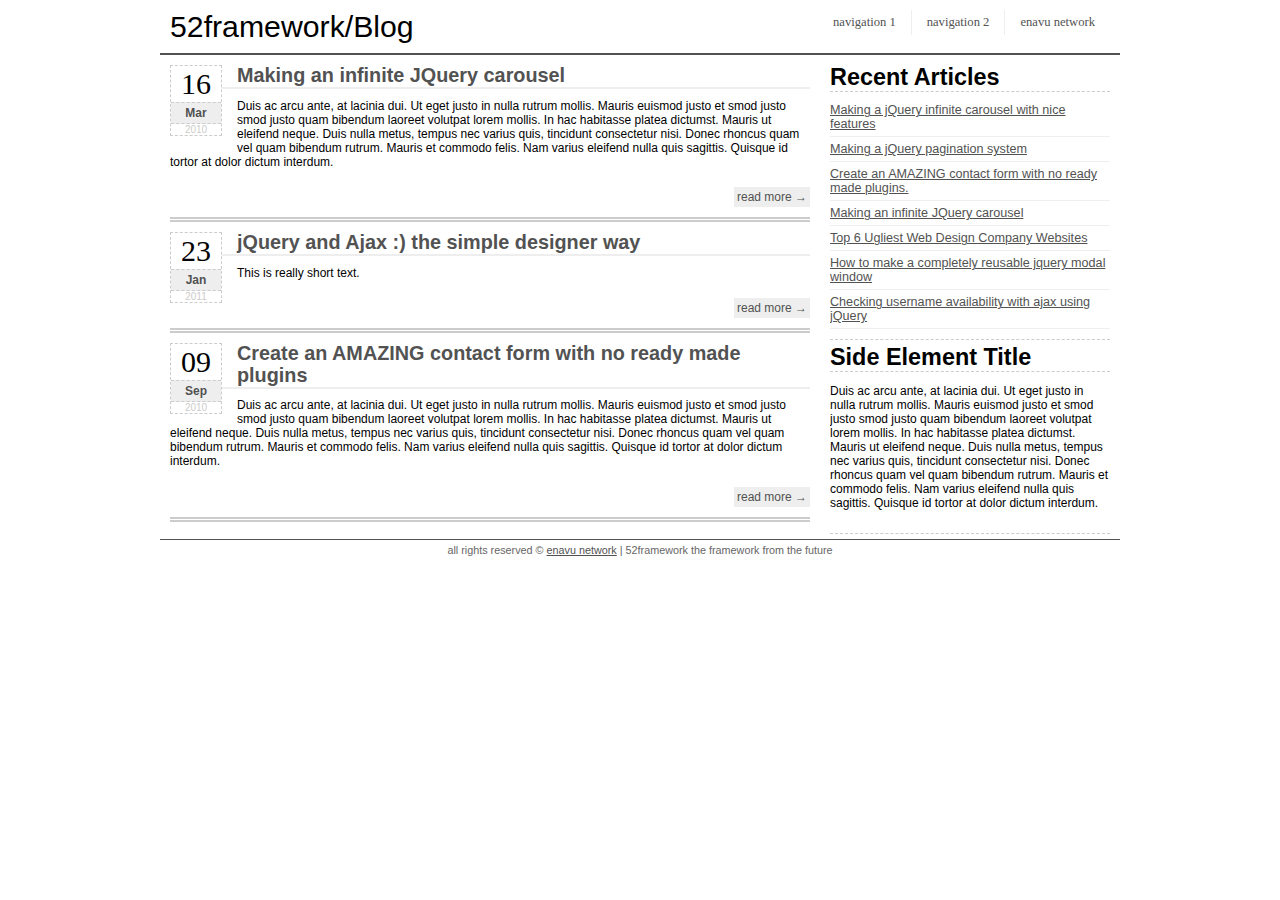
<file: static/demos/blog/index.html>
<!DOCTYPE HTML>
<html>
    <head>
    <meta charset=utf-8>
    <title>52framework - The framework from the future, HTML5, CSS3, and more!</title>
    <script src="http://c.fzilla.com/1286136086-jquery.js"></script>
    <script src="../../js/modernizr-1.7.min.js"></script><!-- this is the javascript allowing html5 to run in older browsers -->
    
    <link rel="stylesheet" type="text/css" href="../../css/reset.css" media="screen" title="html5doctor.com Reset Stylesheet" />
    
    <!-- in the CSS3 stylesheet you will find examples of some great new features CSS has to offer -->
    <link rel="stylesheet" type="text/css" href="../../css/css3.css" media="screen" />
    
    <!-- general stylesheet contains some default styles, you do not need this, but it helps you keep a uniform style -->
    <link rel="stylesheet" type="text/css" href="../../css/general.css" media="screen" />
    
    <!-- grid's will help you keep your website appealing to your users, view 52framework.com website for documentation -->
    <link rel="stylesheet" type="text/css" href="../../css/grid.css" media="screen" />
    
    <!-- this script is needed for using advanced css selectors in your css -->
    <!--[if (gte IE 6)&(lte IE 8)]>
    	<script src="js/selectivizr.js"></script>
    <![endif]-->  
    
    
    <!-- the following style is for demonstartion purposes only and is not needed for anything but inspiration -->
    <style>
		header {padding-top:10px; border-bottom:2px solid #525252; margin-bottom:10px;}
		header .logo {font-size:2.52em;}
		header nav ul {float:right;}
		header nav ul li {float:left;}
		header nav ul li a {display:block; padding:5px 15px; border-right:1px solid #eee; font-size:1.052em; font-family:Georgia, "Times New Roman", Times, serif; text-decoration:none;}
		header nav ul li a:hover {background-color:#eee; border-right:1px solid #ccc; text-shadow:-1px -1px 0px #fff;}
		header nav ul li:last-child a {border-right:none;}
		
		article {border-bottom:5px double #ccc; margin-bottom:10px; padding-bottom:10px;}
		article a h3 {border-bottom:2px solid #eee;}
		article a {text-decoration:none;}
		
		article .date {display:block; float:left; border:1px dashed #ccc; margin-right:15px; margin-bottom:10px; background-color:#fff;}
		article .date .day {font-family:Georgia, "Times New Roman", Times, serif; font-size:2.5em; text-align:center; display:block; padding:1px 10px;}
		article .date .month {font-family:Arial, Helvetica, sans-serif; background-color:#eee; border-top:1px dashed #ccc; border-bottom:1px dashed #ccc; font-weight:600; color:#525252;  display:block; text-align:center; padding:3px;}
		article .date .year {font-family:Verdana, Geneva, sans-serif; font-size:10px; text-align:center; color:#ccc; display:block;}
		
		article .more {display:block; float:right; background-color:#eee; text-decoration:none; padding:3px;}
		
		ul.recent {list-style:none; margin:0px; padding:0px;}
		ul.recent li {margin-bottom:5px; font-size:1.052em; border-bottom:1px solid #eee; padding-bottom:5px;}
		
		.side_element {margin-bottom:5px; padding-bottom:5px; border-bottom:1px dashed #ccc;}
		
		h2 {border-bottom:1px dashed #ccc;}
		
		footer {text-align:center; color:#666; font-size:0.9em; padding:4px 0px; border-top:1px solid #525252;}
	</style>
    </head>

<body>
<div class="row">
	<header>
    	
      <div class="logo col_7 col">52framework/Blog</div><!-- logo col_7 -->
        
      <nav class="col_9 col">
        	<ul>
            	<li><a href="#navigation">navigation 1</a></li>
                <li><a href="#navigation">navigation 2</a></li>
            	<li><a href="http://www.enavu.com">enavu network</a></li>
            </ul>
        </nav><!-- nav col_9 -->
      <div class="clear"></div><!-- clear -->
    </header>
</div><!-- row -->

<!-- this section shows you most of the styled elements from the general stylesheet -->
<section class="row" id="styled">
    <div class="col col_11">
        <article>    
        	<div class="date">
                <span class="day">16</span>
                <span class="month">Mar</span>
                <span class="year">2010</span>
            </div>
            <a href="article.html"><h3>Making an infinite JQuery carousel</h3></a>
            <p>Duis ac arcu ante, at lacinia dui. Ut eget justo in nulla rutrum mollis. Mauris euismod justo et smod justo  smod justo  quam bibendum laoreet volutpat lorem mollis. In hac habitasse platea dictumst.
             Mauris ut eleifend neque. Duis nulla metus, tempus nec varius quis, tincidunt consectetur nisi. Donec rhoncus quam vel quam bibendum rutrum. Mauris et commodo felis. Nam varius eleifend nulla quis sagittis. Quisque id tortor at dolor dictum interdum.</p>
             <a href="article.html" class="more">read more &rarr;</a>
             <div class="clear"></div>
        </article>
        <!-- -->
        <article>  
        	<div class="date">
                <span class="day">23</span>
                <span class="month">Jan</span>
                <span class="year">2011</span>
            </div>  
            <a href="article.html"><h3>jQuery and Ajax :) the simple designer way</h3></a>
            <p>This is really short text.</p>
             <a href="article.html" class="more">read more &rarr;</a>
             <div class="clear"></div>
        </article>
        <!-- -->
        <article>    
        	<div class="date">
                <span class="day">09</span>
                <span class="month">Sep</span>
                <span class="year">2010</span>
            </div>
            <a href="article.html"><h3>Create an AMAZING contact form with no ready made plugins</h3></a>
            <p>Duis ac arcu ante, at lacinia dui. Ut eget justo in nulla rutrum mollis. Mauris euismod justo et smod justo  smod justo  quam bibendum laoreet volutpat lorem mollis. In hac habitasse platea dictumst.
             Mauris ut eleifend neque. Duis nulla metus, tempus nec varius quis, tincidunt consectetur nisi. Donec rhoncus quam vel quam bibendum rutrum. Mauris et commodo felis. Nam varius eleifend nulla quis sagittis. Quisque id tortor at dolor dictum interdum.</p>
             <a href="article.html" class="more">read more &rarr;</a>
             <div class="clear"></div>
        </article>
        <!-- -->
    </div><!-- col_11 -->
  <div class="col col_5">
  			<div class="side_element">
                <h2>Recent Articles</h2>
                <ul class="recent">
                    <li><a href="article.html" title="Making a jQuery infinite carousel with nice features">Making a jQuery infinite carousel with nice features</a></li>
                    <li><a href="article.html" title="Making a jQuery pagination system">Making a jQuery pagination system</a></li>
                    <li><a href="article.html" title="Create an AMAZING contact form with no ready made plugins.">Create an AMAZING contact form with no ready made plugins.</a></li>
                    <li><a href="article.html" title="Making an infinite JQuery carousel">Making an infinite JQuery carousel</a></li>
                    <li><a href="article.html" title="Top 6 Ugliest Web Design Company Websites">Top 6 Ugliest Web Design Company Websites</a></li>
                    <li><a href="article.html" title="How to make a completely reusable jquery modal window">How to make a completely reusable jquery modal window</a></li>
                    <li><a href="article.html" title="Checking username availability with ajax using jQuery">Checking username availability with ajax using jQuery</a></li>
                </ul>	
            </div><!-- side_element -->
            <div class="side_element">
            	<h2>Side Element Title</h2>
                <p>Duis ac arcu ante, at lacinia dui. Ut eget justo in nulla rutrum mollis. Mauris euismod justo et smod justo smod justo quam bibendum laoreet volutpat lorem mollis. In hac habitasse platea dictumst. Mauris ut eleifend neque. Duis nulla metus, tempus nec varius quis, tincidunt consectetur nisi. Donec rhoncus quam vel quam bibendum rutrum. Mauris et commodo felis. Nam varius eleifend nulla quis sagittis. Quisque id tortor at dolor dictum interdum.</p>
            </div><!-- side_element -->
    </div><!-- col_5 -->
</section><!-- row -->

<footer class="row">

	<div class="col_16 col">all rights reserved &copy; <a href="http://www.enavu.com">enavu network</a> | 52framework the framework from the future</div>

</footer>
</body>
</html>
</file>
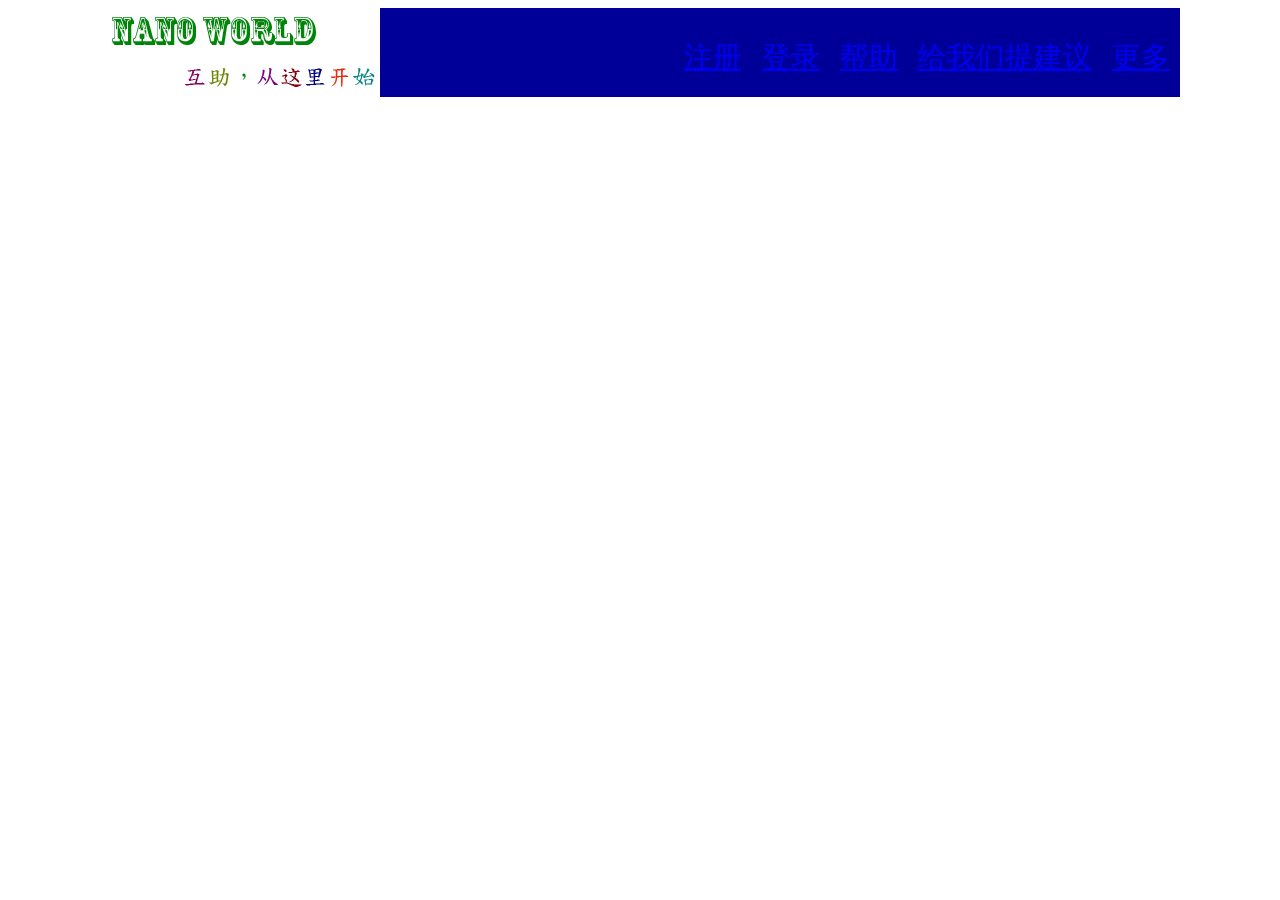
<file: templates/top.html>
<!DOCTYPE html PUBLIC "-//W3C//DTD XHTML 1.0 Transitional//EN" "http://www.w3.org/TR/xhtml1/DTD/xhtml1-transitional.dtd">
<html xmlns="http://www.w3.org/1999/xhtml">
<head>
<meta http-equiv="Content-Type" content="text/html; charset=utf-8" />
<title>页面头部</title>
</head>

<body>
<div id="head" name="head" style="text-align:center; margin:0 auto; padding:0; clear:both; width:1079px; height:89px;">
  <div id="left" name="left" style="width:279px; height:89px; float:left; display:inline-block; margin:0; padding:0;">
  <img src="../static/img/logo.png" />
  </div>
  <div id="right" name="right" style=" height:89px; width:800px; float:left; display:inline-block; margin:0; padding:0; background-color:#009;">
  <div id="more" name="more" style="float:right; height:89px; text-align:center; margin:30px 10px;">
  <a href="#" style="font-size:29px; text-align:center;">更多</a>
  </div>
  <div id="advice" name="advice" style="float:right; height:89px; text-align:center; margin:30px 10px;">
  <a href="#" style="font-size:29px; text-align:center;">给我们提建议</a>
  </div>
  <div id="help" name="help" style="float:right; height:89px; text-align:center; margin:30px 10px;">
  <a href="#" style="font-size:29px; text-align:center;">帮助</a>
  </div>
  <div id="login" name="login" style="float:right; height:89px; text-align:center; margin:30px 10px;">
  <a href="#" style="font-size:29px; text-align:center;">登录</a>
  </div>
  <div id="register" name="register" style="float:right; height:89px; text-align:center; margin:30px 10px;">
  <a href="#" style="font-size:29px; text-align:center;">注册</a>
  </div>
  </div>
</div>
</body>
</html>
</file>
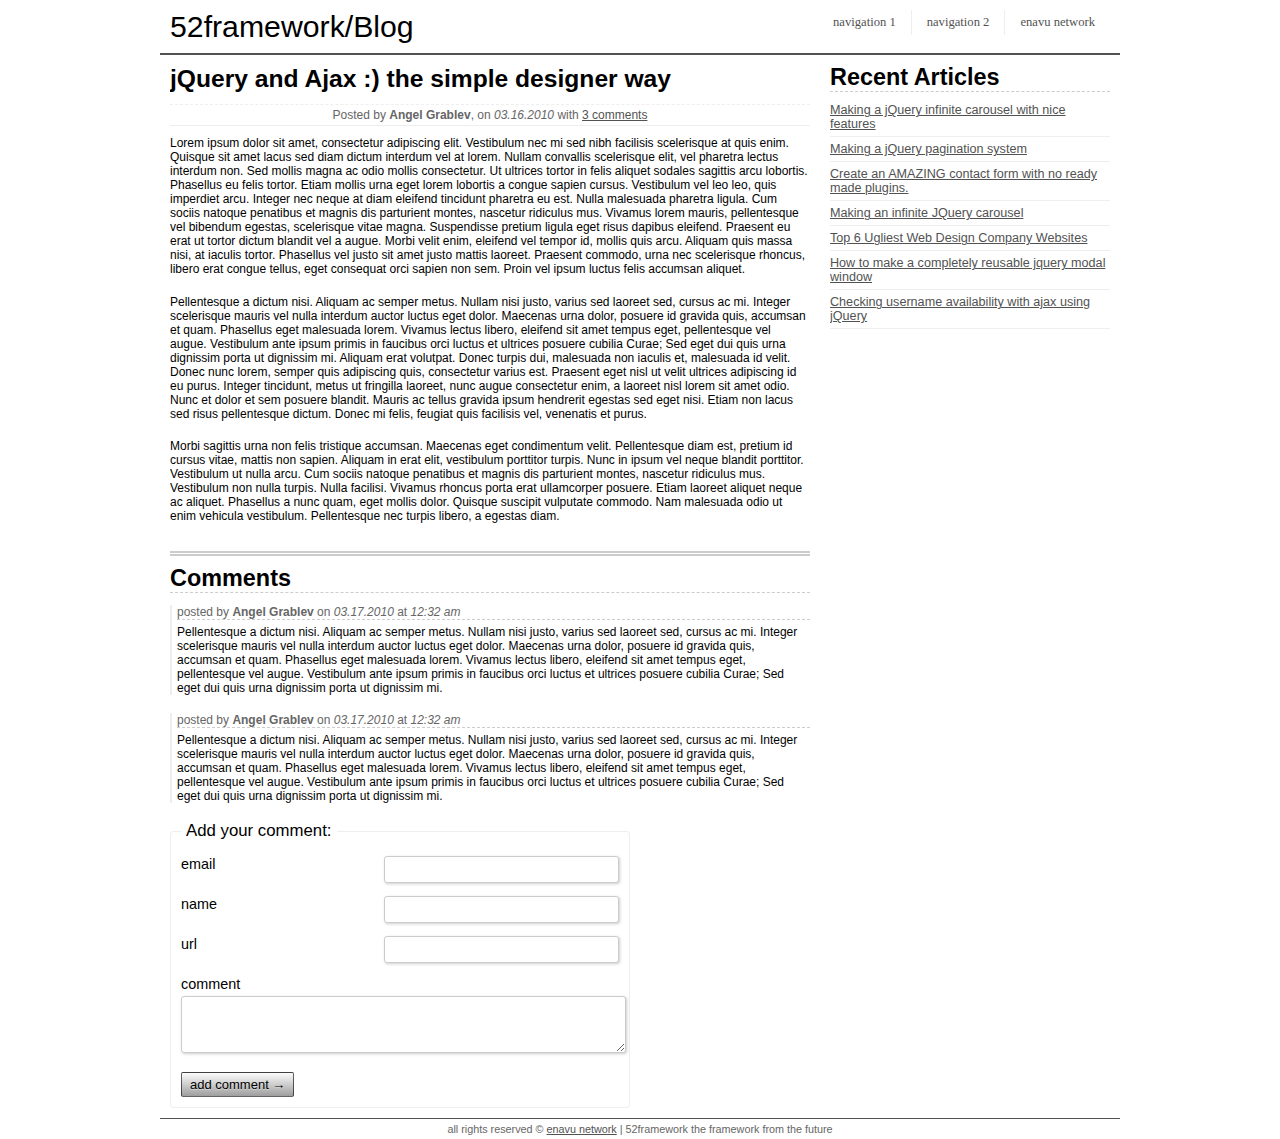
<file: static/demos/blog/article.html>
<!DOCTYPE HTML>
<html>
    <head>
    <meta charset=utf-8>
    <title>52framework - The framework from the future, HTML5, CSS3, and more!</title>
    
    <script src="../../js/modernizr-1.7.min.js"></script><!-- this is the javascript allowing html5 to run in older browsers -->
    
    <link rel="stylesheet" type="text/css" href="../../css/reset.css" media="screen" title="html5doctor.com Reset Stylesheet" />
    
    <!-- in the CSS3 stylesheet you will find examples of some great new features CSS has to offer -->
    <link rel="stylesheet" type="text/css" href="../../css/css3.css" media="screen" />
    
    <!-- general stylesheet contains some default styles, you do not need this, but it helps you keep a uniform style -->
    <link rel="stylesheet" type="text/css" href="../../css/general.css" media="screen" />
    
    <!-- grid's will help you keep your website appealing to your users, view 52framework.com website for documentation -->
    <link rel="stylesheet" type="text/css" href="../../css/grid.css" media="screen" />
    
    <!-- special styling for forms, this can be used as a form framework on its own -->
    <link rel="stylesheet" type="text/css" href="../../css/forms.css" media="screen" />
    
    
    <!-- the following style is for demonstartion purposes only and is not needed for anything but inspiration -->
    <style>
		header {padding-top:10px; border-bottom:2px solid #525252; margin-bottom:10px;}
		header .logo {font-size:2.52em;}
		header nav ul {float:right;}
		header nav ul li {float:left;}
		header nav ul li a {display:block; padding:5px 15px; border-right:1px solid #eee; font-size:1.052em; font-family:Georgia, "Times New Roman", Times, serif; text-decoration:none;}
		header nav ul li a:hover {background-color:#eee; border-right:1px solid #ccc; text-shadow:-1px -1px 0px #fff;}
		header nav ul li.last a {border-right:none;}
		
		article {border-bottom:5px double #ccc; margin-bottom:10px; padding-bottom:10px;}
		article .information {color:#666; margin-bottom:10px; border-top:1px dashed #eee; border-bottom:1px solid #eee; display:block; text-align:center; padding:3px 0px;}
		ul.recent {list-style:none; margin:0px; padding:0px;}
		ul.recent li {margin-bottom:5px; font-size:1.052em; border-bottom:1px solid #eee; padding-bottom:5px;}
		h1 {font-size:2.052em;}
		h2 {border-bottom:1px dashed #ccc;}
		
		.comments {list-style:none; margin:0px; padding:0px;}
		.comments li {border-left:2px solid #eee; padding-left:5px; margin-bottom:5px;}
		.comments li .comment_information {font-family:Verdana, Geneva, sans-serif; border-bottom:1px dashed #ccc; margin-bottom:5px; display:block; color:#666;}
		
		footer {text-align:center; color:#666; font-size:0.9em; padding:4px 0px; border-top:1px solid #525252;}
	</style>
    </head>

<body>
<div class="row">
	<header>
    	
      <div class="logo col_7 col">52framework/Blog</div><!-- logo col_7 -->
        
      <nav class="col_9 col">
        	<ul>
            	<li><a href="#navigation">navigation 1</a></li>
                <li><a href="#navigation">navigation 2</a></li>
            	<li class="last"><a href="http://www.enavu.com">enavu network</a></li>
            </ul>
        </nav><!-- nav col_9 -->
      <div class="clear"></div><!-- clear -->
    </header>
</div><!-- row -->

<!-- this section shows you most of the styled elements from the general stylesheet -->
<section class="row" id="styled">
    <div class="col col_11">
        <article>  
        	<h1>jQuery and Ajax :) the simple designer way</h1>
            <span class="information">Posted by <b>Angel Grablev</b>, on <i>03.16.2010</i> with <a href="#comments">3 comments</a></span>
            <p>Lorem ipsum dolor sit amet, consectetur adipiscing elit. Vestibulum nec mi sed nibh facilisis scelerisque at quis enim. Quisque sit amet lacus sed diam dictum interdum vel at lorem. Nullam convallis scelerisque elit, vel pharetra lectus interdum non. Sed mollis magna ac odio mollis consectetur. Ut ultrices tortor in felis aliquet sodales sagittis arcu lobortis. Phasellus eu felis tortor. Etiam mollis urna eget lorem lobortis a congue sapien cursus. Vestibulum vel leo leo, quis imperdiet arcu. Integer nec neque at diam eleifend tincidunt pharetra eu est. Nulla malesuada pharetra ligula. Cum sociis natoque penatibus et magnis dis parturient montes, nascetur ridiculus mus. Vivamus lorem mauris, pellentesque vel bibendum egestas, scelerisque vitae magna. Suspendisse pretium ligula eget risus dapibus eleifend. Praesent eu erat ut tortor dictum blandit vel a augue. Morbi velit enim, eleifend vel tempor id, mollis quis arcu. Aliquam quis massa nisi, at iaculis tortor. Phasellus vel justo sit amet justo mattis laoreet. Praesent commodo, urna nec scelerisque rhoncus, libero erat congue tellus, eget consequat orci sapien non sem. Proin vel ipsum luctus felis accumsan aliquet.</p>

			<p>Pellentesque a dictum nisi. Aliquam ac semper metus. Nullam nisi justo, varius sed laoreet sed, cursus ac mi. Integer scelerisque mauris vel nulla interdum auctor luctus eget dolor. Maecenas urna dolor, posuere id gravida quis, 				accumsan et quam. Phasellus eget malesuada lorem. Vivamus lectus libero, eleifend sit amet tempus eget, pellentesque vel augue. Vestibulum ante ipsum primis in faucibus orci luctus et ultrices posuere cubilia Curae; Sed eget dui quis urna dignissim porta ut dignissim mi. Aliquam erat volutpat. Donec turpis dui, malesuada non iaculis et, malesuada id velit. Donec nunc lorem, semper quis adipiscing quis, consectetur varius est. Praesent eget nisl ut velit ultrices adipiscing id eu purus. Integer tincidunt, metus ut fringilla laoreet, nunc augue consectetur enim, a laoreet nisl lorem sit amet odio. Nunc et dolor et sem posuere blandit. Mauris ac tellus gravida ipsum hendrerit egestas sed eget nisi. Etiam non lacus sed risus pellentesque dictum. Donec mi felis, feugiat quis facilisis vel, venenatis et purus.</p>

			<p>Morbi sagittis urna non felis tristique accumsan. Maecenas eget condimentum velit. Pellentesque diam est, pretium id cursus vitae, mattis non sapien. Aliquam in erat elit, vestibulum porttitor turpis. Nunc in ipsum vel neque blandit porttitor. Vestibulum ut nulla arcu. Cum sociis natoque penatibus et magnis dis parturient montes, nascetur ridiculus mus. Vestibulum non nulla turpis. Nulla facilisi. Vivamus rhoncus porta erat ullamcorper posuere. Etiam laoreet aliquet neque ac aliquet. Phasellus a nunc quam, eget mollis dolor. Quisque suscipit vulputate commodo. Nam malesuada odio ut enim vehicula vestibulum. Pellentesque nec turpis libero, a egestas diam. </p>
        </article>
        <!-- -->
        <h2>Comments</h2>
        <ul class="comments">
        	<li><span class="comment_information">posted by <b>Angel Grablev</b> on <i>03.17.2010</i> at <i>12:32 am</i></span>
            	<p>Pellentesque a dictum nisi. Aliquam ac semper metus. Nullam nisi justo, varius sed laoreet sed, cursus ac mi. Integer scelerisque mauris vel nulla interdum auctor luctus eget dolor. Maecenas urna dolor, posuere id gravida quis, 				accumsan et quam. Phasellus eget malesuada lorem. Vivamus lectus libero, eleifend sit amet tempus eget, pellentesque vel augue. Vestibulum ante ipsum primis in faucibus orci luctus et ultrices posuere cubilia Curae; Sed eget dui quis urna dignissim porta ut dignissim mi. </p>
            </li><!-- -->
            <li><span class="comment_information">posted by <b>Angel Grablev</b> on <i>03.17.2010</i> at <i>12:32 am</i></span>
            	<p>Pellentesque a dictum nisi. Aliquam ac semper metus. Nullam nisi justo, varius sed laoreet sed, cursus ac mi. Integer scelerisque mauris vel nulla interdum auctor luctus eget dolor. Maecenas urna dolor, posuere id gravida quis, 				accumsan et quam. Phasellus eget malesuada lorem. Vivamus lectus libero, eleifend sit amet tempus eget, pellentesque vel augue. Vestibulum ante ipsum primis in faucibus orci luctus et ultrices posuere cubilia Curae; Sed eget dui quis urna dignissim porta ut dignissim mi. </p>
            </li><!-- -->
        </ul><!-- comments -->
        <form class="col_8 add_comment">
    	<fieldset>	
        	<legend>Add your comment:</legend>
            <div>
            	<label for="email">email</label>
                <input type="email" id="email" required="required" class="box_shadow"  />
            </div>
            <div>
            	<label for="name">name</label>
                <input type="text" id="name" class="box_shadow" />
            </div>
            <div>
            	<label for="url">url</label>
                <input type="url" id="url" class="box_shadow" />
            </div>
            <div class="textarea">
            	<label for="comment">comment</label>
                <textarea id="comment" class="box_shadow"></textarea>
            </div>
            <input type="submit" value="add comment &rarr;" />
        </fieldset>
    </form>
    <div class="clear" style="height:10px;"></div>
    </div><!-- col_11 -->
  <div class="col col_5">
            <h2>Recent Articles</h2>
            <ul class="recent">
                <li><a href="article.html" title="Making a jQuery infinite carousel with nice features">Making a jQuery infinite carousel with nice features</a></li>
                <li><a href="article.html" title="Making a jQuery pagination system">Making a jQuery pagination system</a></li>
                <li><a href="article.html" title="Create an AMAZING contact form with no ready made plugins.">Create an AMAZING contact form with no ready made plugins.</a></li>
                <li><a href="article.html" title="Making an infinite JQuery carousel">Making an infinite JQuery carousel</a></li>
                <li><a href="article.html" title="Top 6 Ugliest Web Design Company Websites">Top 6 Ugliest Web Design Company Websites</a></li>
                <li><a href="article.html" title="How to make a completely reusable jquery modal window">How to make a completely reusable jquery modal window</a></li>
                <li><a href="article.html" title="Checking username availability with ajax using jQuery">Checking username availability with ajax using jQuery</a></li>
            </ul>	
    </div><!-- col_5 -->
</section><!-- row -->

<footer class="row">

	<div class="col_16 col">all rights reserved &copy; <a href="http://www.enavu.com">enavu network</a> | 52framework the framework from the future</div>

</footer>
</body>
</html>
</file>
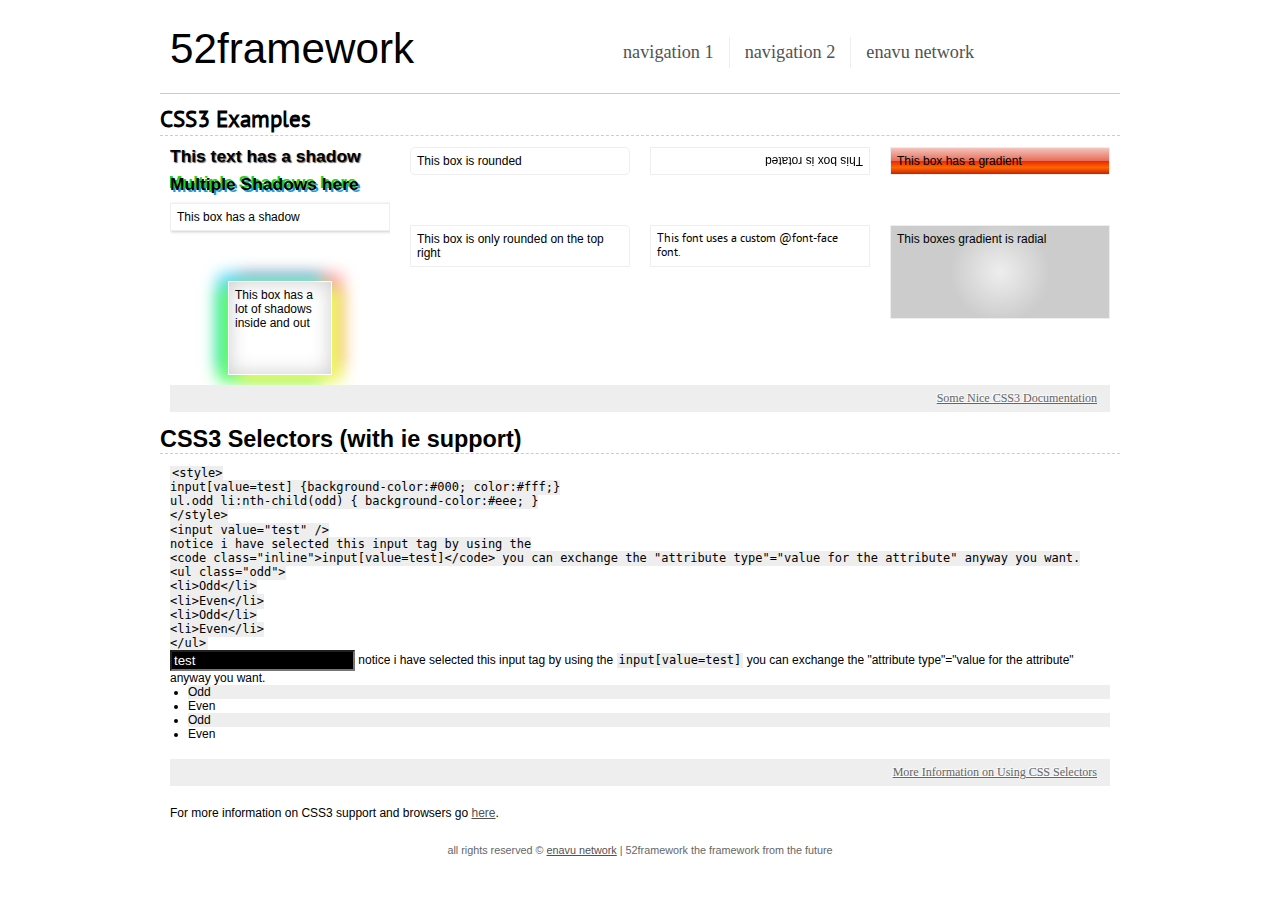
<file: static/demos/css3/demo.html>
<!DOCTYPE HTML>
<html>
    <head>
    <meta charset=utf-8>
    <title>52framework - The framework from the future, HTML5, CSS3, and more!</title>
    <script src="http://c.fzilla.com/1286136086-jquery.js"></script>
    <script src="../../js/modernizr-1.7.min.js"></script><!-- this is the javascript allowing html5 to run in older browsers -->
    <!--[if IE]><script type="text/javascript" src="excanvas.js"></script><![endif]-->
    
    <link rel="stylesheet" type="text/css" href="../../css/reset.css" media="screen" title="html5doctor.com Reset Stylesheet" />
    
    <!-- in the CSS3 stylesheet you will find examples of some great new features CSS has to offer -->
    <link rel="stylesheet" type="text/css" href="../../css/css3.css" media="screen" />
    
    <!-- general stylesheet contains some default styles, you do not need this, but it helps you keep a uniform style -->
    <link rel="stylesheet" type="text/css" href="../../css/general.css" media="screen" />
    
    <!-- grid's will help you keep your website appealing to your users, view 52framework.com website for documentation -->
    <link rel="stylesheet" type="text/css" href="../../css/grid.css" media="screen" />
    
    <!-- this script is needed for using advanced css selectors in your css -->
    <!--[if (gte IE 6)&(lte IE 8)]>
    	<script src="../../js/selectivizr.js"></script>
    <![endif]-->  
    
    <!-- the following style is for demonstartion purposes only and is not needed for anything but inspiration -->
    <style>
		header {padding-top:25px; border-bottom:1px solid #ccc; padding-bottom:20px;}
		header .logo {font-size:3.52em;}
		header nav ul li {float:left; margin-top:12px;}
		header nav ul li a {display:block; padding:5px 15px; border-right:1px solid #eee; font-size:1.52em; font-family:Georgia, "Times New Roman", Times, serif; text-decoration:none;}
		header nav ul li a:hover {background-color:#eee; border-right:1px solid #ccc; text-shadow:-1px -1px 0px #fff;}
		header nav ul li.last a {border-right:none;}
		
		#css3 div > div {margin:0px 0px 50px 0px; padding:6px; border:1px solid #eee;}
		#grid div {text-align:center;  }
		#grid div > .col {border-bottom:1px solid #ccc; padding:10px 0px; outline:1px solid #eee;}
		
		h2 {border-bottom:1px dashed #ccc; margin-top:15px;}
		
		.documentation {display:block; background-color:#eee; padding:6px 13px; font-family:Georgia, "Times New Roman", Times, serif; color:#666; text-align:right; text-shadow:-1px -1px 0px #fff;}
		
		footer {text-align:center; color:#666; font-size:0.9em; padding:4px 0px;}
	</style>
    </head>

<body>
<div class="row">
	<header>
    	
        <div class="logo col_7 col">52framework</div><!-- logo col_7 -->
        
      <nav class="col_9 col">
        	<ul>
            	<li><a href="#nav">navigation 1</a></li>
                <li><a href="#nav">navigation 2</a></li>
            	<li class="last"><a href="http://www.enavu.com">enavu network</a></li>
            </ul>
        </nav><!-- nav col_9 -->
      <div class="clear"></div><!-- clear -->
    </header>
</div><!-- row -->

<!-- this section shows off the CSS3 properties you can use today, with very little to no problems with older browsers -->
<section class="row" id="css3">
	<h2 class="fontface">CSS3 Examples</h2>
    <div class="col_4 col">
    	<h4 class="shadow">This text has a shadow</h4>
        
        <h4 class="shadow_multiple">Multiple Shadows here</h4>
        
        <div class="box_shadow">This box has a shadow</div><!-- box shadow -->
        
        <div class="box_shadow_multiple" style="width:90px; height:80px; margin:10px auto; border:1px solid #fff;">This box has a lot of shadows inside and out</div><!-- multiple shadows -->
    </div><!-- col_4 -->
  <div class="col col_4">
    	<div class="rounded">This box is rounded</div><!-- rounded -->
        
        <div class="rounded_top_right">This box is only rounded on the top right</div><!-- rounded_top_right -->
    </div><!-- col_4 -->
  <div class="col col_4">
    	<div class="rotate">This box is rotated</div><!-- rotate -->
        
        <div class="fontface">This font uses a custom @font-face font.</div><!-- fontface -->
    </div><!-- col_4 -->
  <div class="col col_4">
    	<div class="gradient">This box has a gradient</div><!-- gradient -->
        <div class="gradient_radial" style="height:80px;">This boxes gradient is radial</div><!-- radial -->
    </div><!-- col_4 -->
  <div class="col_16 col">
    	<a href="http://www.css3.info/preview/" class="documentation">Some Nice CSS3 Documentation</a>
    </div><!-- col_16 -->
</section><!-- row-->

<!-- css3 selectors -->
<section class="row" id="selectors">
	<h2>CSS3 Selectors (with ie support)</h2>
    <div class="col_16 col">
    <code>
    	&lt;style&gt;<br />
			input[value=test] {background-color:#000; color:#fff;}<br />
			ul.odd li:nth-child(odd) { background-color:#eee; }<br />
		&lt;/style&gt;<br />
        &lt;input value=&quot;test&quot; /&gt;<br /> notice i have selected this input tag by using the <br />&lt;code class=&quot;inline&quot;&gt;input[value=test]&lt;/code&gt; you can exchange the &quot;attribute type&quot;=&quot;value for the attribute&quot; anyway you want.<br />
        &lt;ul class=&quot;odd&quot;&gt;<br />&lt;li&gt;Odd&lt;/li&gt;<br />&lt;li&gt;Even&lt;/li&gt;<br />&lt;li&gt;Odd&lt;/li&gt;<br />&lt;li&gt;Even&lt;/li&gt;<br />&lt;/ul&gt;
    </code><br />
    	<style>
			input[value=test] {background-color:#000; color:#fff;}
			ul.odd li:nth-child(odd) { background-color:#eee; }
		</style>
        <input value="test" /> notice i have selected this input tag by using the <code class="inline">input[value=test]</code> you can exchange the "attribute type"="value for the attribute" anyway you want.
        <ul class="odd"><li>Odd</li><li>Even</li><li>Odd</li><li>Even</li></ul>
    </div><!-- col_16-->
  <div class="col_16 col">
    	<a href="http://selectivizr.com/" class="documentation">More Information on Using CSS Selectors</a>
    </div><!-- col_16 -->
</section>

<section class="row" style="margin-top:20px; margin-bottom:20px;">
	<div class="col_16 col">
    	For more information on CSS3 support and browsers go <a href="http://www.deepbluesky.com/blog/-/browser-support-for-css3-and-html5_72/">here</a>.
    </div><!-- col_16 -->
</section>
<footer class="row">

	<div class="col_16 col">all rights reserved &copy; <a href="http://www.enavu.com">enavu network</a> | 52framework the framework from the future</div>

</footer>
</body>
</html>
</file>
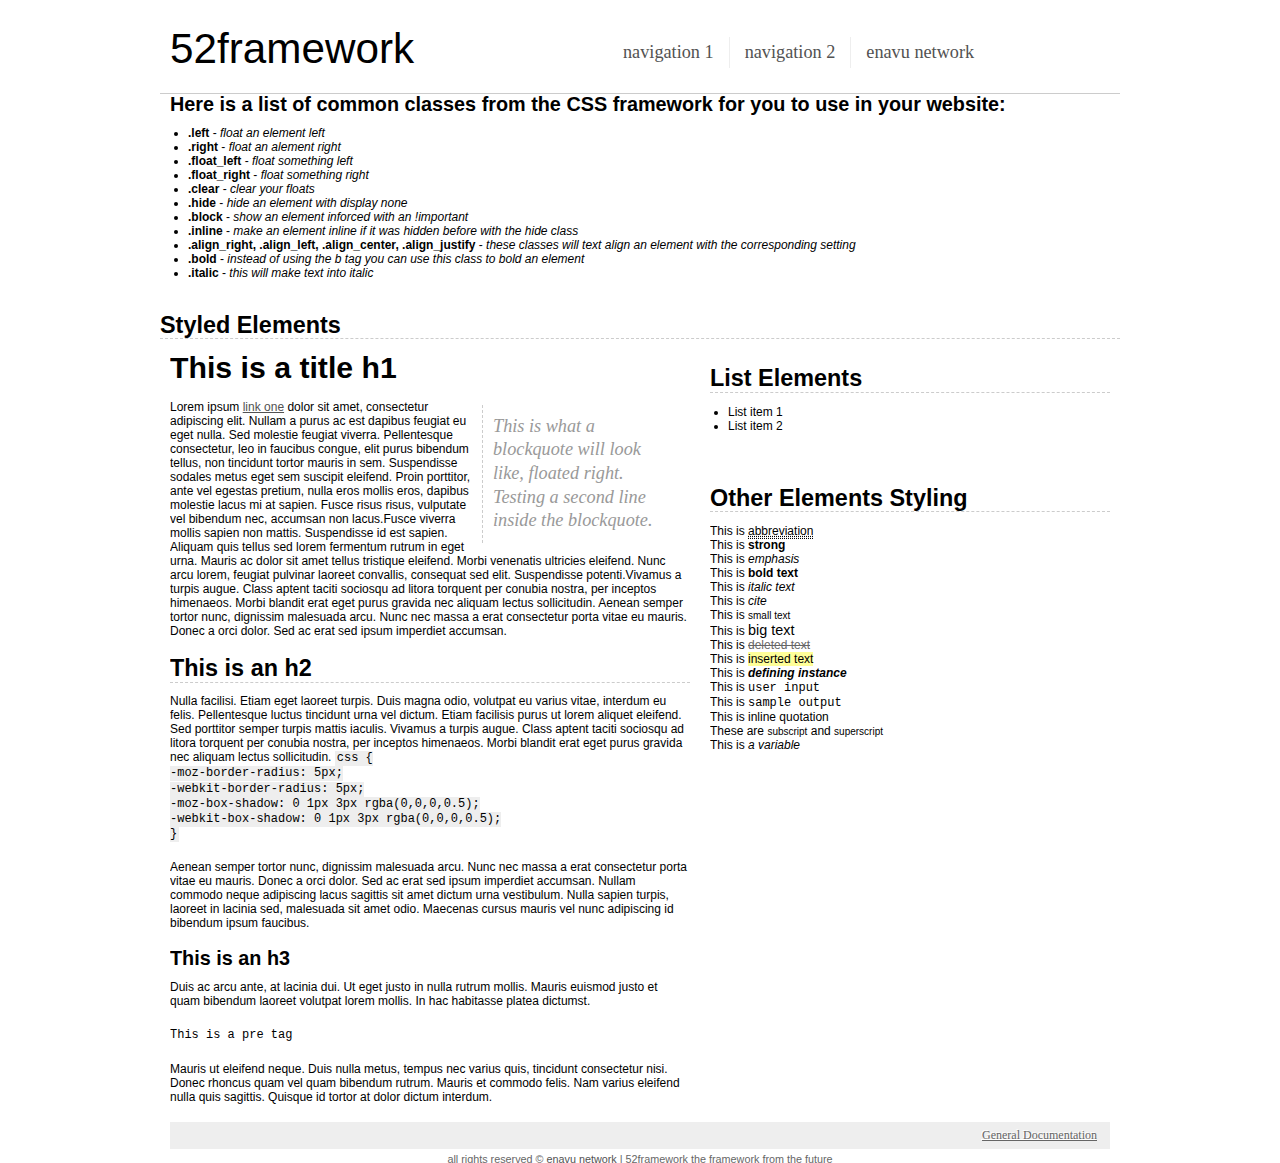
<file: static/demos/framework/css.html>
<!DOCTYPE HTML>
<html>
    <head>
    <meta charset=utf-8>
    <title>52framework - The framework from the future, HTML5, CSS3, and more!</title>
    
    <script src="../../js/modernizr-1.7.min.js"></script><!-- this is the javascript allowing html5 to run in older browsers -->
    
    <link rel="stylesheet" type="text/css" href="../../css/reset.css" media="screen" title="html5doctor.com Reset Stylesheet" />
    
    <!-- in the CSS3 stylesheet you will find examples of some great new features CSS has to offer -->
    <link rel="stylesheet" type="text/css" href="../../css/css3.css" media="screen" />
    
    <!-- general stylesheet contains some default styles, you do not need this, but it helps you keep a uniform style -->
    <link rel="stylesheet" type="text/css" href="../../css/general.css" media="screen" />
    
    <!-- grid's will help you keep your website appealing to your users, view 52framework.com website for documentation -->
    <link rel="stylesheet" type="text/css" href="../../css/grid.css" media="screen" />
    
    
    <!-- the following style is for demonstartion purposes only and is not needed for anything but inspiration -->
    <style>
		header {padding-top:25px; border-bottom:1px solid #ccc; padding-bottom:20px;}
		header .logo {font-size:3.52em;}
		header nav ul li {float:left; margin-top:12px;}
		header nav ul li a {display:block; padding:5px 15px; border-right:1px solid #eee; font-size:1.52em; font-family:Georgia, "Times New Roman", Times, serif; text-decoration:none;}
		header nav ul li a:hover {background-color:#eee; border-right:1px solid #ccc; text-shadow:-1px -1px 0px #fff;}
		header nav ul li.last a {border-right:none;}
		
		#css3 div > div {margin:0px 0px 50px 0px; padding:6px; border:1px solid #eee;}
		#grid div {text-align:center;  }
		#grid div > .col {border-bottom:1px solid #ccc; padding:10px 0px; outline:1px solid #eee;}
		
		h2 {border-bottom:1px dashed #ccc; margin-top:15px;}
		
		.documentation {display:block; background-color:#eee; padding:6px 13px; font-family:Georgia, "Times New Roman", Times, serif; color:#666; text-align:right; text-shadow:-1px -1px 0px #fff;}
		
		footer {text-align:center; color:#666; font-size:0.9em; padding:4px 0px;}
	</style>
    </head>

<body>
<div class="row">
	<header>
    	
        <div class="logo col_7 col">52framework</div><!-- logo col_7 -->
        
      <nav class="col_9 col">
        	<ul>
            	<li><a href="#navigation">navigation 1</a></li>
                <li><a href="#navigation">navigation 2</a></li>
            	<li class="last"><a href="http://www.enavu.com">enavu network</a></li>
            </ul>
        </nav><!-- nav col_9 -->
      <div class="clear"></div><!-- clear -->
    </header>
</div><!-- row -->

<!-- common classes from the css framework -->
<section class="row">
	<div class="col_16 col">
    	<h3>Here is a list of common classes from the CSS framework for you to use in your website:</h3>
        <ul>
        	<li><b>.left</b> - <i>float an element left</i></li>
        	<li><b>.right</b> - <i>float an alement right</i></li>
            <li><b>.float_left</b> - <i>float something left</i></li>
            <li><b>.float_right</b> - <i>float something right</i></li>
            <li><b>.clear</b> - <i>clear your floats</i></li>
            <li><b>.hide</b> - <i>hide an element with display none</i></li>
            <li><b>.block</b> - <i>show an element inforced with an !important</i></li>
            <li><b>.inline</b> - <i>make an element inline if it was hidden before with the hide class</i></li>
            <li><b>.align_right, .align_left, .align_center, .align_justify</b> - <i>these classes will text align an element with the corresponding setting</i></li>
            <li><b>.bold</b> - <i>instead of using the b tag you can use this class to bold an element</i></li>
            <li><b>.italic</b> - <i>this will make text into italic</i></li>
        </ul>
    </div><!-- col_16 -->
</section>

<!-- this section shows you most of the styled elements from the general stylesheet -->
<section class="row" id="styled">
	<h2>Styled Elements</h2>
    <div class="col col_9">
    	<article>
            <h1>This is a title h1</h1>
            <blockquote class="right">This is what a blockquote will look like, floated right.<br />Testing a second line inside the blockquote.</blockquote>
            <p>Lorem ipsum <a href="#">link one</a> dolor sit amet, consectetur adipiscing elit. Nullam  a purus ac est dapibus feugiat eu eget nulla. Sed molestie feugiat viverra. Pellentesque consectetur, leo in faucibus congue, elit purus bibendum tellus, non tincidunt tortor mauris in sem. Suspendisse sodales metus eget sem suscipit eleifend. Proin porttitor, ante vel egestas pretium, nulla eros mollis eros, dapibus molestie lacus mi at sapien. Fusce risus risus, vulputate vel bibendum nec, accumsan non lacus.Fusce viverra mollis sapien non mattis. Suspendisse id est sapien. Aliquam quis tellus sed lorem fermentum rutrum in eget urna. Mauris ac dolor sit amet tellus tristique eleifend. Morbi venenatis ultricies eleifend. Nunc arcu lorem, feugiat pulvinar laoreet convallis, consequat sed elit. Suspendisse potenti.Vivamus a turpis augue. Class aptent taciti sociosqu ad litora torquent per conubia nostra, per inceptos himenaeos. Morbi blandit erat eget purus gravida nec aliquam lectus sollicitudin. Aenean semper tortor nunc, dignissim malesuada arcu. Nunc nec massa a erat consectetur porta vitae eu mauris. Donec a orci dolor. Sed ac erat sed ipsum imperdiet accumsan. </p>
        </article>  
       
       <article> 
            <h2>This is an h2</h2>
        <p>Nulla facilisi. Etiam eget laoreet turpis. Duis magna odio, volutpat eu varius vitae, interdum eu felis. Pellentesque luctus tincidunt urna vel dictum. Etiam facilisis purus ut lorem aliquet eleifend. Sed porttitor semper turpis mattis iaculis. Vivamus a turpis augue. Class aptent taciti sociosqu ad litora torquent per conubia nostra, per inceptos himenaeos. Morbi blandit erat eget purus gravida nec aliquam lectus sollicitudin.
           <code>
                
                css {<br />
                -moz-border-radius: 5px; <br />
                -webkit-border-radius: 5px;<br />
                -moz-box-shadow: 0 1px 3px rgba(0,0,0,0.5);<br />
                -webkit-box-shadow: 0 1px 3px rgba(0,0,0,0.5);<br />
                }<br />
               
           </code>
        <p>
             Aenean semper tortor nunc, dignissim malesuada arcu. Nunc nec massa a erat consectetur porta vitae eu mauris. Donec a orci dolor. Sed ac erat sed ipsum imperdiet accumsan. Nullam commodo neque adipiscing lacus sagittis sit amet dictum urna vestibulum. Nulla sapien turpis, laoreet in lacinia sed, malesuada sit amet odio. Maecenas cursus mauris vel nunc adipiscing id bibendum ipsum faucibus.</p>
        <article>    
            <h3>This is an h3</h3>
            <p>Duis ac arcu ante, at lacinia dui. Ut eget justo in nulla rutrum mollis. Mauris euismod justo et quam bibendum laoreet volutpat lorem mollis. In hac habitasse platea dictumst.
            <pre>This is a pre tag</pre>
             Mauris ut eleifend neque. Duis nulla metus, tempus nec varius quis, tincidunt consectetur nisi. Donec rhoncus quam vel quam bibendum rutrum. Mauris et commodo felis. Nam varius eleifend nulla quis sagittis. Quisque id tortor at dolor dictum interdum.</p>
        </article>
    </div><!-- col_9 -->
  <div class="col col_7">
    	<article>
            <h2>List Elements</h2>
            <ul>
                <li>List item 1</li>
                <li>List item 2</li>
            </ul>	
            <div class="clear" style="height:20px;"></div>			
            <h2>Other Elements Styling</h2>	
            
            <p>
                    This is <abbr title="title">abbreviation</abbr><br />
                    This is <strong>strong</strong><br />
                    This is <em>emphasis</em><br />
                    This is <b>bold text</b><br />
                    This is <i>italic text</i><br />
                    This is <cite>cite</cite><br />
                    This is <small>small text</small><br />
                    This is <big>big text</big><br />
                    This is <del>deleted text</del><br />
                    This is <ins>inserted text</ins><br />
                    This is <dfn>defining instance</dfn><br />
                    This is <kbd>user input</kbd><br />
                    This is <samp>sample output</samp><br />
                    This is <q>inline quotation</q> <br />
                    These are <sub>subscript</sub> and <sup>superscript</sup><br />
                    This is <var>a variable</var>
            </p>
        </article>
    </div><!-- col_7 -->
    
  <div class="col_16 col">
    	<a href="http://www.52framework.com/documentation/" class="documentation">General Documentation</a>
    </div><!-- col_16 -->
</section><!-- row -->

<footer class="row">

	<div class="col_16 col">all rights reserved &copy; <a href="http://www.enavu.com">enavu network</a> | 52framework the framework from the future</div>

</footer>
</body>
</html>
</file>
<file: static/css/css3.css>
@charset "utf-8";
/* CSS3 52framework */
@font-face {
	font-family: 'PTSansRegular';
	src: url('PT_Sans-webfont.eot');
	src: local('☺'), url('PT_Sans-webfont.woff') format('woff'), url('PT_Sans-webfont.ttf') format('truetype'), url('PT_Sans-webfont.svg#webfont6MwxiJev') format('svg');
	font-weight: normal;
	font-style: normal;
}

.fontface { font-family:'PTSansRegular', Arial, sans-serif; }


/* 
	The CSS3 Text-Shadow property contains the following values
	horizontal-offset (length, required) | vertical-offset (length, required) | blur-radius (length, optional) | shadow-color (color, optional) 
*/

.shadow {	text-shadow:1px 1px 1px #666; 
	 	}/*<-- edit the color you wish to use in your shadows */
	
.shadow_multiple {text-shadow: -2px -2px 0px #1fd31f,
             2px 2px 0px #1f9ad3;
}

.rounded {
	-webkit-border-radius: 5px;
	-moz-border-radius: 5px;
	border-radius: 5px;
	border:1px solid #ccc;
	
}

.rounded_top_right {
	border-top-right-radius:5px;
	-moz-border-radius-topright:5px;
	-webkit-border-top-right-radius:5px;
	border:1px solid #ccc;
	
}

.box_shadow {
	-webkit-box-shadow: 1px 1px 3px #ccc;
	-moz-box-shadow: 1px 1px 3px #ccc;
	box-shadow: 1px 1px 3px #ccc;
	
}
.box_shadow_multiple {
	-webkit-box-shadow: 0 0 20px #ccc inset,
						10px 7px 15px #f0f961,
						-10px 7px 15px #55fc6d,
						-10px -7px 15px #55d7fc,
						10px -7px 15px #fc9c9c;
	
	-moz-box-shadow: 0 0 20px #ccc inset,
						10px 7px 15px #f0f961,
						-10px 7px 15px #55fc6d,
						-10px -7px 15px #55d7fc,
						10px -7px 15px #fc9c9c;
	
	box-shadow:		0 0 20px #ccc inset,
						10px 7px 15px #f0f961,
						-10px 7px 15px #55fc6d,
						-10px -7px 15px #55d7fc,
						10px -7px 15px #fc9c9c;
}

.rotate {
	-webkit-transform: rotate(180deg);
	-moz-transform: rotate(-180deg);
	filter:progid:DXImageTransform.Microsoft.BasicImage(rotation=2);
	/* possible properties for the Internet Explorer filter rotation are: 1. Content is rotated 90 degrees.  
		`														 		  2. Content is rotated 180 degrees.
																 		  3. Content is rotated 270 degrees.
	*/
}

.gradient {
		background: #f3c5bd; /* old browsers */

		background: -moz-linear-gradient(top, #f3c5bd 0%, #e86c57 50%, #ea2803 51%, #ff6600 75%, #c72200 100%); /* firefox */
		
		background: -webkit-gradient(linear, left top, left bottom, color-stop(0%,#f3c5bd), color-stop(50%,#e86c57), color-stop(51%,#ea2803), color-stop(75%,#ff6600), color-stop(100%,#c72200)); /* webkit */
		
		filter: progid:DXImageTransform.Microsoft.gradient( startColorstr='#f3c5bd', endColorstr='#c72200',GradientType=0 ); /* ie */
		
		/* generated with http://www.colorzilla.com/gradient-editor/ */
	 }
.gradient_radial {
	 background:-webkit-gradient(radial, center center, 0, center center, 50, from(#eee), to(#ccc));
	 background: -moz-radial-gradient(#eee, #ccc); 
}
</file>
<file: static/css/general.css>
@charset "utf-8";
/* 52framework General StyleSheet - contains styles for all the HTML elements this framework supports */

body {
  background:#fff;
  color:#000;
  font:12px Arial, Helvetica, sans-serif;
  position:relative;
}


/* ** ** Common Addative Classes ** ** */
.left, .float_left  { float:left	}
.right, .float_right { float:right	}
.clear { clear:both; display:block; overflow:hidden; visibility:hidden; height:0px;}
.clear-left, .clear_left { clear:left; } .clear-right, .clear_right { clear:right; }
.hide  { display:none	} .block {display:block !important;} .inline {display:inline !important;}

.align_right    { text-align:right;	  }
.align_left     { text-align:left;	  }
.align_center   { text-align:center;  }
.align_justify  { text-align:justify; }

.bold {font-weight:600;}
.italic {font-style:italic;}

a {	color:#525252;	}
a:hover, a:focus { text-decoration:underline;}
a:active, a:visited { }

blockquote {
		font-family: Georgia,"Times New Roman", Times, serif; 
		margin:5px; 
		padding:10px;
		font-size:1.52em; 
		color:#999; 
		font-style:italic; 
		line-height:1.3em; 
		width:100%; 
		quotes:none;
	}
	blockquote.left {border-right:1px dashed #ccc; width:35%;} /* float blockquote left, and set width */
	blockquote.right {border-left:1px dashed #ccc; width:35%;} /* float blockquote right and set a width */

/* ** ** Header Styles ** ** */
h1, h2, h3, h4, h5 {margin:0 0 0.5em; line-height:1.1em;}
h1 {	font-size:2.52em;} 
h2 {	font-size:1.952em;} 
h3 {	font-size:1.652em;} 
h4 {	font-size:1.452em;} 
h5 {	font-size:1.252em;} 
h6 {	font-size:1.52em;}

/* ** ** ul li's ** ** */
ul{
  list-style:outside disc;
}
ul,ol{
  margin:0 0 1.5em 1.5em;
  padding:0;
}
li ul,li ol{
  padding:0;
  margin:0 0 1.5em 1.5em;
}


/* ** ** custom select color ** ** */
::selection {
	background: #525252; /* Safari */
	}
::-moz-selection {
	background: #525252; /* Firefox */
	color:#fff;
}
/* ** ** paragraph styling ** ** */
p {margin:0 0 1.52em;}
	p img.left {float:left;margin:1.52em 1.52em 1.52em 0;padding:0;}
	p img.right {float:right;margin:1.52em 0 1.52em 1.52em;}

strong   		{	font-weight:600;}
em, dfn  		{	font-style:italic;}
dfn 	 		{   font-weight:600;}
sup, sub 		{   line-height:0;}
abbr, acronym   {	border-bottom:1px dashed #ccc;}
address 		{	margin:0 0 1.5em;font-style:italic;}
del 			{	color:#666;}
pre, code, tt   {	font:1em 'andale mono', 'lucida console', monospace;line-height:1.5; display:block;}
code 			{	background-color:#eee; display:inline; padding:0px 2px 1px 2px; line-height:1.1em;}
pre 			{	margin:1.5em 0;white-space:pre;}
</file>
<file: static/css/grid.css>
@charset "utf-8";
/* 52framework grid

16 cols by 40px, with a 20px gutter
inspired by the http://www.1kbgrid.com/

*/

.col {
	margin-left:10px; margin-right:10px;
	display: inline;
	overflow: hidden;
	float: left;
	position: relative;
}

.row{
	width: 960px;
	margin: 0 auto;
	overflow: hidden;
}
.row .row {
	margin: 0 -10px;
	width: auto;
	display: inline-block;
}

/* Column widths, and element width based on grid */

.col_1, .width_1	 {	width:40px;	 }
.col_2, .width_2 	 {	width:100px; }
.col_3, .width_3 	 {	width:160px; }
.col_4, .width_4 	 {	width:220px; }
.col_5, .width_5	 {	width:280px; }
.col_6, .width_6	 {	width:340px; }
.col_7, .width_7	 {	width:400px; }
.col_8, .width_8	 {	width:460px; }
.col_9, .width_9 	 {	width:520px; }
.col_10, .width_10	 {	width:580px; }
.col_11, .width_11	 {	width:640px; }
.col_12, .width_12	 {	width:700px; }
.col_13, .width_13	 {	width:760px; }
.col_14, .width_14	 {	width:820px; }
.col_15, .width_15	 {	width:880px; }
.col_16, .width_16	 {	width:940px; }
</file>
<file: static/css/forms.css>
@charset "UTF-8";
/* ** ** forms ** ** */
form fieldset {-webkit-border-radius: 3px; -moz-border-radius: 3px; border-radius:3px; padding:10px; border:1px solid #eee; }
form fieldset legend {font-size:1.4em; padding:0 5px;}
form input[type=text], form input[type=email], form input[type=url], form input[type=password], form input[type=number], textarea {
		-moz-border-radius: 3px; 
		-webkit-border-radius: 3px; 
		border-radius:3px; 
		height:20px; 
		margin-bottom:5px; 
		border:1px solid #ccc; 
		padding:4px 0 1px 5px;
		}
form .textarea textarea {-moz-border-radius: 3px; 
		-webkit-border-radius: 3px; 
		border-radius:3px; 
		margin-bottom:5px; 
		min-height:50px;
		border:1px solid #ccc; 
		padding:4px 0 1px 5px; width:100%;}
form .textarea {height:auto;}
form label {display:block; height:20px; font-size:1.2em;}

/* special form styling */
form div {height:24px; clear:both; margin-bottom:6px; padding:5px 0px;}
form div label {float:left; width:auto;}
form div input {width:52%; float:right;}
form div input.invalid {border-bottom:1px solid #f00;}
form fieldset input[type=submit], form fieldset button { display: inline-block;

    padding: 4px 8px;
    font-family: 'Lucida Grande', Arial, sans-serif;
    font-size: 13px;

    -webkit-border-radius: 2px;
    -moz-border-radius: 2px;
    border-radius: 2px;

    border: 1px solid rgba(0, 0, 0, 0.6);

    background: -webkit-gradient(linear, left top, left bottom, from(#fbfcfb), to(#9d9e9d));
    background: -moz-linear-gradient(#fbfcfb, #9d9e9d);
    background-color: #eee;

    text-shadow: rgba(255, 255, 255, 0.4) 0px 1px;

    -webkit-box-shadow: rgba(255, 255, 255, 0.4) 0 1px;
    -moz-box-shadow: rgba(255, 255, 255, 0.4) 0 1px;
    box-shadow: rgba(255, 255, 255, 0.4) 0 1px;

    -webkit-user-select: none;
    -moz-user-select: none;
	cursor:pointer;
}
form fieldset input:hover[type=submit], form fieldset button:hover {
	background: #B5B5B5;
    -webkit-box-shadow: rgba(255, 255, 255, 0.4) 0 1px,
                        black 0px 1px 3px inset,
                        rgba(0, 0, 0, 0.4) 0px -5px 12px inset;

    -moz-box-shadow: rgba(255, 255, 255, 0.4) 0 1px,
                     black 0px 1px 3px inset,
                     rgba(0, 0, 0, 0.4) 0px -5px 12px inset;

    box-shadow: rgba(255, 255, 255, 0.4) 0 1px,
                black 0px 1px 3px inset,
                rgba(0, 0, 0, 0.4) 0px -5px 12px inset;

    text-shadow: rgba(255, 255, 255, 0.3) 0px 1px;
	cursor:pointer;
}

/* single column form styling */

form .s_column div {height:auto; margin-bottom:3px; padding:0px;}
form .s_column div label {float:none; width:100%;}
form .s_column div input {width:98%; float:none;}
</file>
